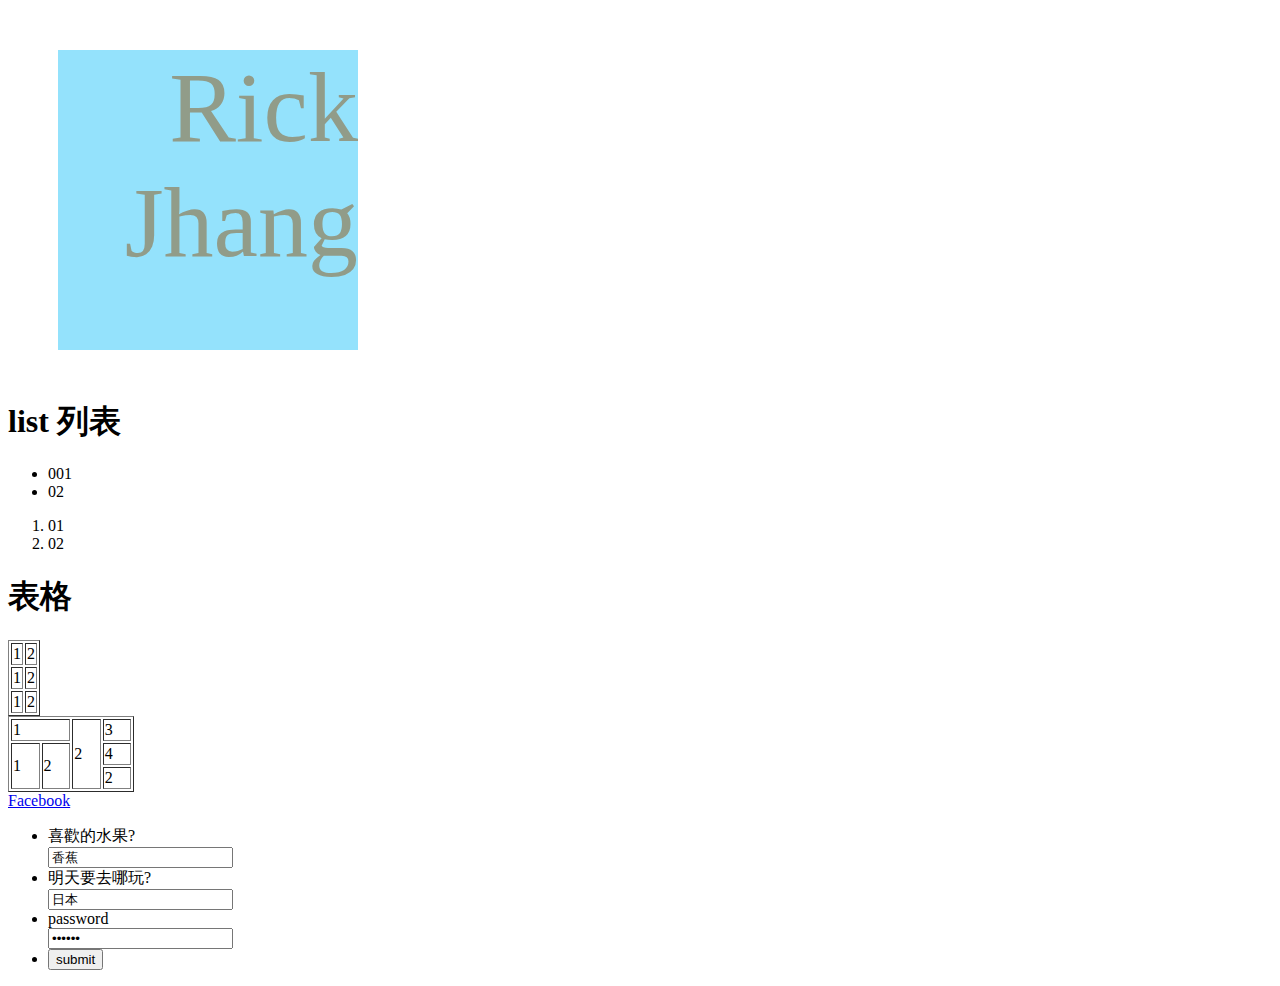
<file: index.html>
<!DOCTYPE html>
<html lang="en">
<head>
    <meta charset="UTF-8">
    <meta name="viewport" content="width=device-width, initial-scale=1.0">
    <title>Taiwan 1</title>
 <link rel=stylesheet type="text/css" href="style/style.css">

</head>
<body>

<div id="box" class="bigfont">Rick Jhang</div>

<h1>list 列表</h1>
    <ul>
        <li>001</li>
        <li>02</li>
    </ul>
    <ol>
        <li>01</li>
        <li>02</li>
    </ol>

    <h1>表格</h1>
<table border="1">
    <tr>
        <td>1</td>
        <td>2</td>
        
    </tr>
    <tr>
        <td>1</td>
        <td>2</td>
    </tr>
    <tr>
        <td>1</td>
        <td>2</td>
    </tr>
</table>

<table border="1" width="10%">
    <tr>
        <td colspan="2">1</td>
        <td rowspan="3">2</td>
        <td>3</td>

    </tr>
    <tr>
        <td rowspan="2">1</td>
        <td rowspan="2">2</td>

        <td>4</td>
    </tr>
    <tr>



        <td>2</td>
    </tr>
          
</table>

<a href="https://www.facebook.com/groups/698525633858927/" target="_blank">Facebook</a>
<a href="https://www.facebook.com/groups/698525633858927/"></a>

<form action="">
        <ul>
                <li>
                    喜歡的水果?<br>
                    <input type="text" name="fruit" value="香蕉">
                </li>
                <li>
                    明天要去哪玩?<br>
                    <input type="text" name="place"" value="日本">
                </li>
                <li>
                    password<br>
                    <input type="password" name="psw" value="123456">
                </li>
                <li>
                   
                    <input type="submit"  value="submit">
                </li>
            </ul>  
</form>


</body>
</html>
</file>
<file: style/style.css>
#box {
    width: 300px;
   height: 300px;
margin: 50px;
background-color: rgb(148, 226, 252);
   color: rgba(145, 128, 91, 0.712);

   }
.bigfont {
    font-size: 100px;
text-align: right
}
</file>
